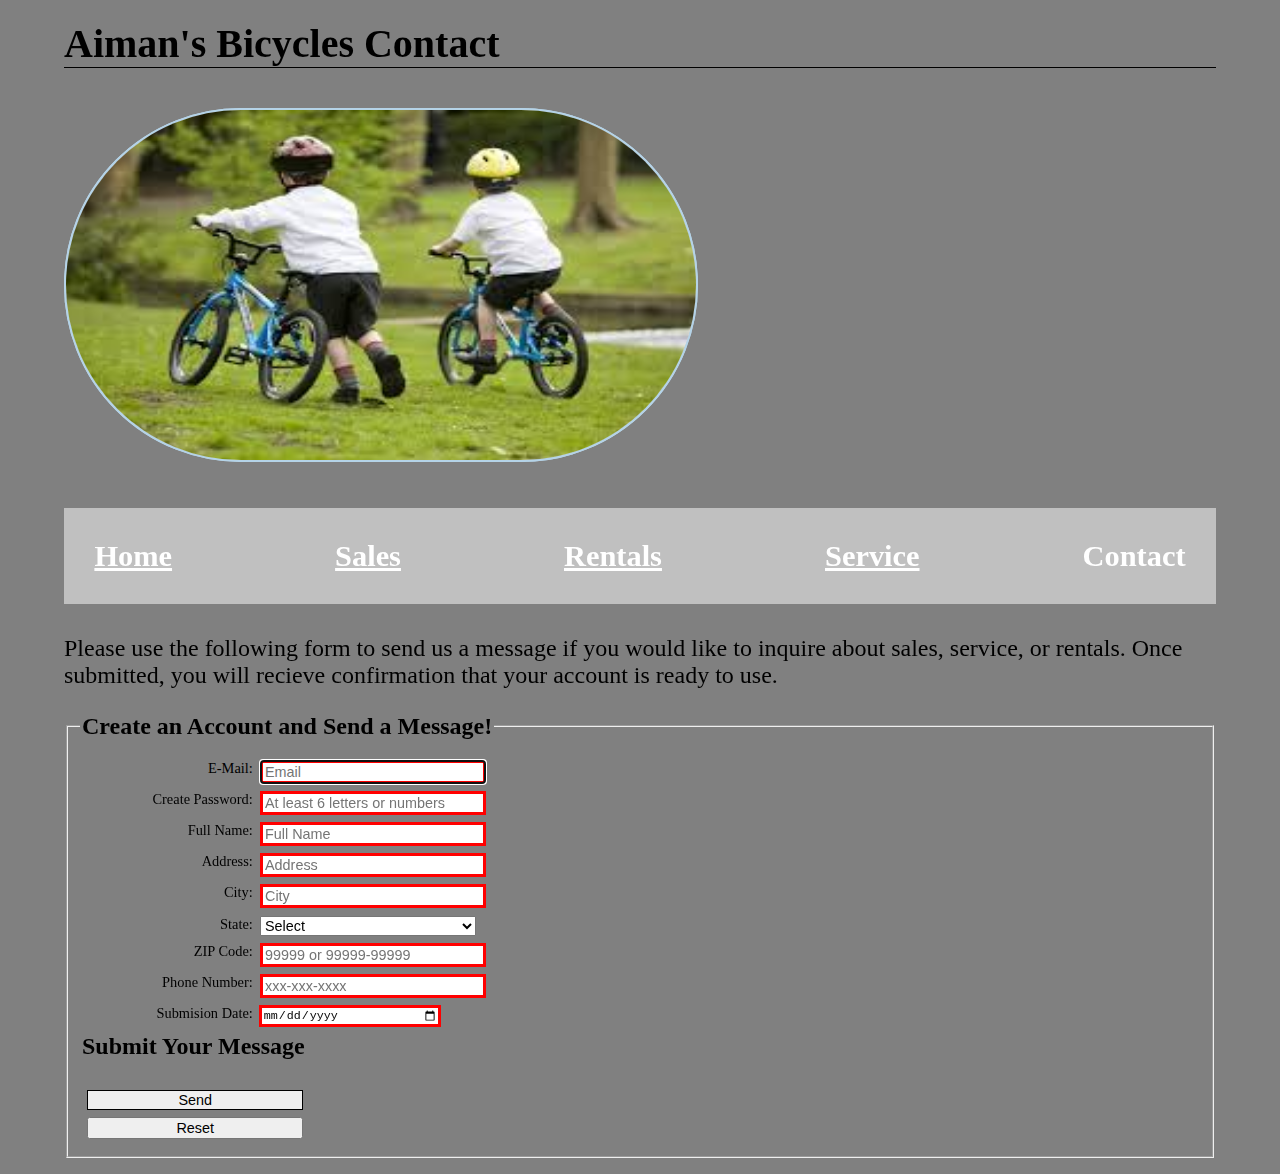
<file: contact.htm>
<!DOCTYPE html>
<!-- @aiman malik,Aiman's Bicycles Contact Page,
 Southern Illinois University
Developed:9/6/24
Tested: 9/7/24 -->
<html lang="en">
    <head>
        <meta charset="utf-8">
        <title>Aimans's Bicycles Contact</title> 
        <link rel="stylesheet" href="styles/main.css">
        <link rel="stylesheet" href="styles/slicknav.css"> 
        <script src="https://code.jquery.com/jquery-3.2.1.min.js"></script> 
        <script src="js/jquery.slicknav.min.js"></script> 
        <script type="text/javascript"> 
            $(document).ready(function(){
                $('#nav_menu').slicknav({prependTo:"#mobile_menu"}); 
            }); 
        </script>
        <meta name="description" content="Aiman's Bicycles Contact"> 
        <meta name="keywords" content="aiman, contact, bicycle">
        <meta name="viewport" content="width=device-width, initial-scale=1">
    </head>
    <body>
        <figcaption>Aiman's Bicycles Contact</figcaption>
            <figure class="cute">
            <img  class="cute" src="images/bicycle.jpeg"/>
            <img class="cuter" src="images/img 2.jpeg"/>
            </figure> 
        
        <header>
               </header> 
        <!-- Navigation Menu -->
        <nav id="mobile_menu"></nav> 
        <nav id="nav_menu"> 
            <ul>
                <li><a href="index.htm">Home</a></li> 
                <li><a href="sales.htm">Sales</a></li> 
                <li><a href="rentals.htm" >Rentals</a></li>
                <li><a href="service.htm" >Service</a></li> 
                <li><a href="contact.htm" class="current lastitem">Contact</a></li>
            </ul> 
        </nav>  
     <p class ="first">Please use the following form to send us a message if you would like to inquire about sales, service, or rentals. Once submitted, you will recieve confirmation that your account is ready to use.</p>
  <!-- Submit goes to process page:  <form action="/response.htm">  for now -->  
       <form action="/response.htm"> 
           <fieldset>
              <legend>Create an Account and Send a Message!</legend> 
              <label for="email">E-Mail:</label> 
              <input type="email" name="email" id="email" required placeholder="Email" autofocus required><br> 
              <label for="password">Create Password:</label> 
              <input type="password" name="password" id="password" required placeholder="At least 6 letters or numbers" pattern="[a-zA-Z0-9]{6,}" title="Must be at least 6 alphanumeric characters"><br>  
               <label for="first_name">Full Name:</label> 
               <input type="text" name="first_name" id="first_name" required minlength="15" maxlength="25" placeholder="Full Name"><br>
               
               <label for="address">Address:</label> 
               <input type="text" id="address" required minlength="15" maxlength="50" placeholder="Address"><br> 
               
               <label for="city">City:</label> 
               <input type="text" id="city" required minlength="4" maxlength="25" placeholder="City"><br> 
    <!-- States list Menu --> 
               <label for="state">State:</label>
               <select name= "state"  id="state" required><br>
	                <option value="st">Select</option> 
                    <option value="AL">Alabama</option>
                    <option value="AK">Alaska</option>
                    <option value="AZ">Arizona</option>
                    <option value="AR">Arkansas</option>
                    <option value="CA">California</option>
                    <option value="CO">Colorado</option>
                    <option value="CT">Connecticut</option>
                    <option value="DE">Delaware</option>
                    <option value="DC">District of Columbia</option>
                    <option value="FL">Florida</option>
                    <option value="GA">Georgia</option>
                    <option value="HI">Hawaii</option>
                    <option value="ID">Idaho</option>
                    <option value="IL">Illinois</option>
               </select><br> 
              
               <label for="zip">ZIP Code:</label> 
               <input type="text" name="zip" id="zip" required placeholder="99999 or 99999-99999" pattern="^\d{5}(-\d{4})?$" title="Either 5 or 9 digits"><br> 
               
               <label for="phone">Phone Number:</label> 
               <input type="tel" name="phone" id="phone" required inlength="10" maxlength="12" placeholder="xxx-xxx-xxxx" pattern="\d{3}[\-]\d{3}[\-]\d{4}" title="Must be 999-999-999 format"><br>
               <label for="starting_date">Submision Date:</label> 
               <input type="date" name="submission_date" id="submission_date" required><br> 
<!-- Submit goes to process page:  <form action="/response.htm">  for now -->  
               <legend>Submit Your Message</legend> <br>
               <input type="submit" id="submit" value="Send"><br>
               <input type="reset" id="reset" value="Reset"><br>
               
           </fieldset> 
            
          
        </form>

               
    
    </body>

</html>
</file>
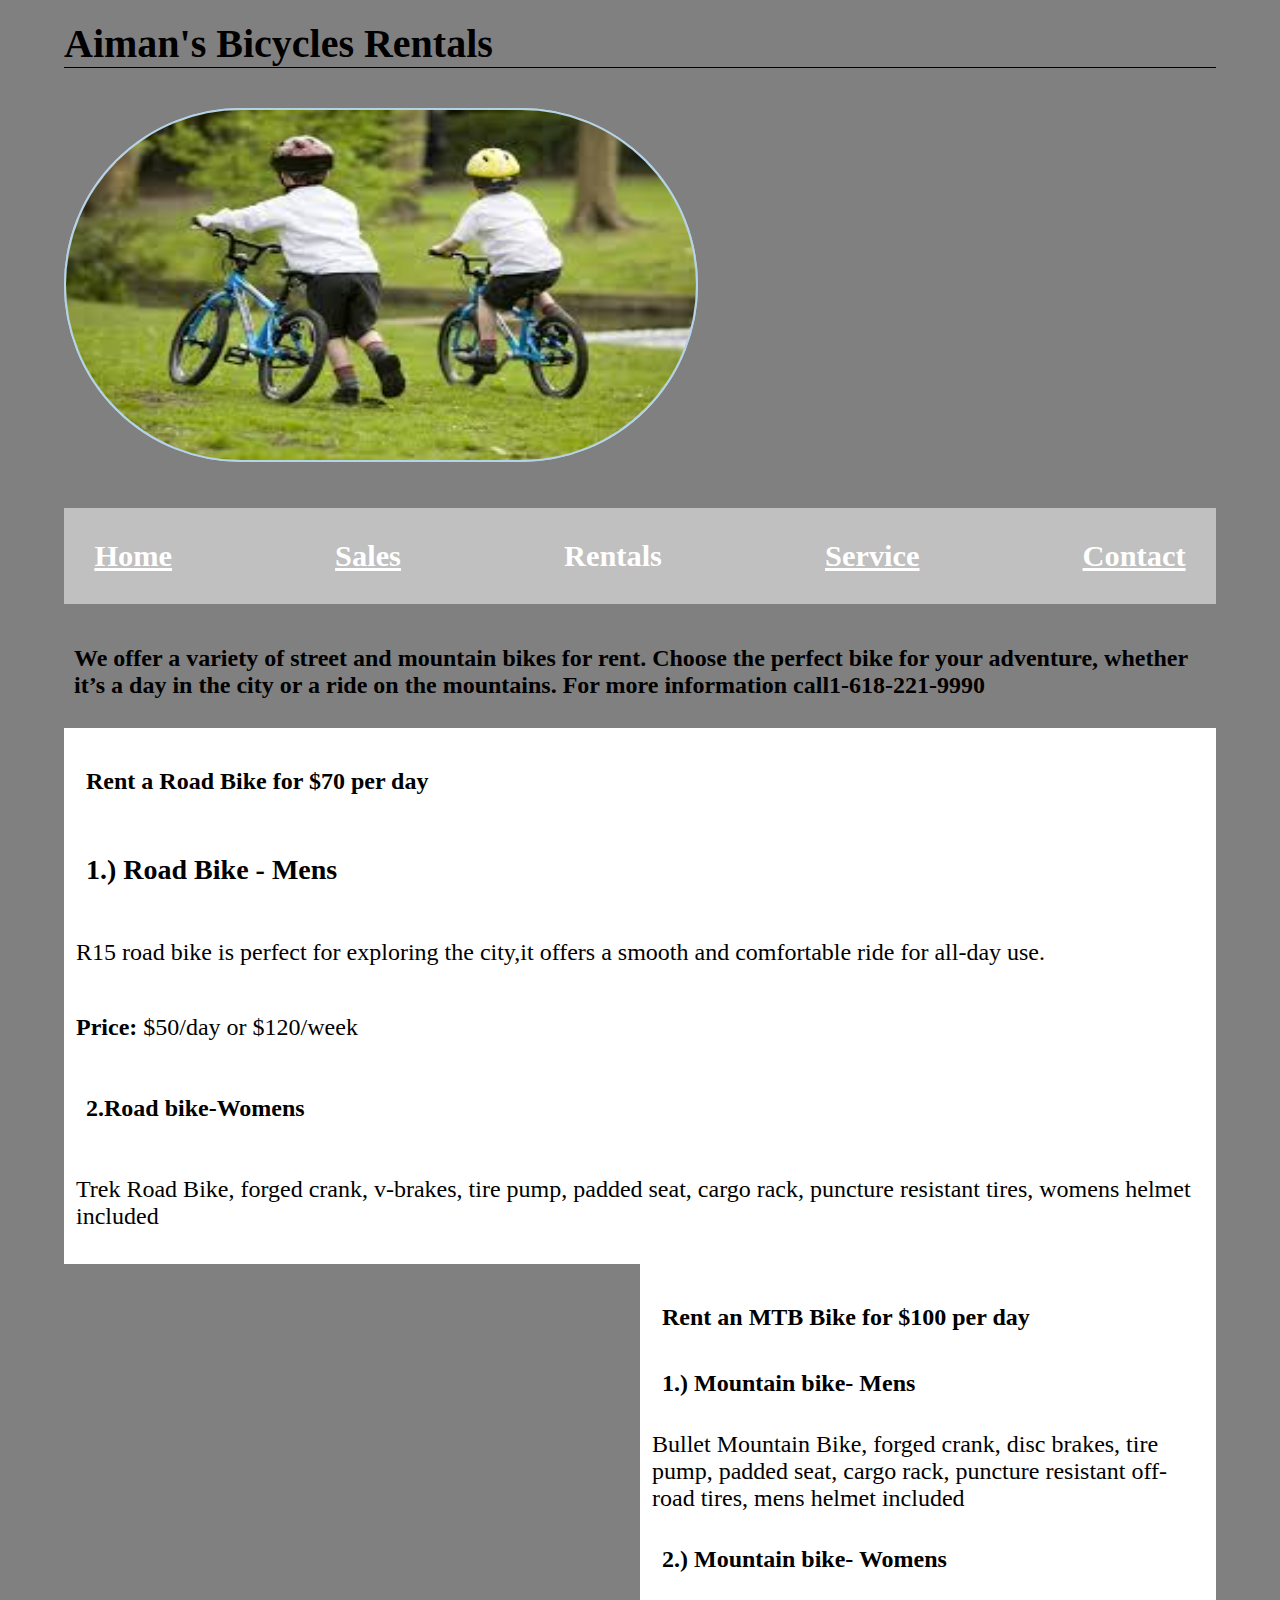
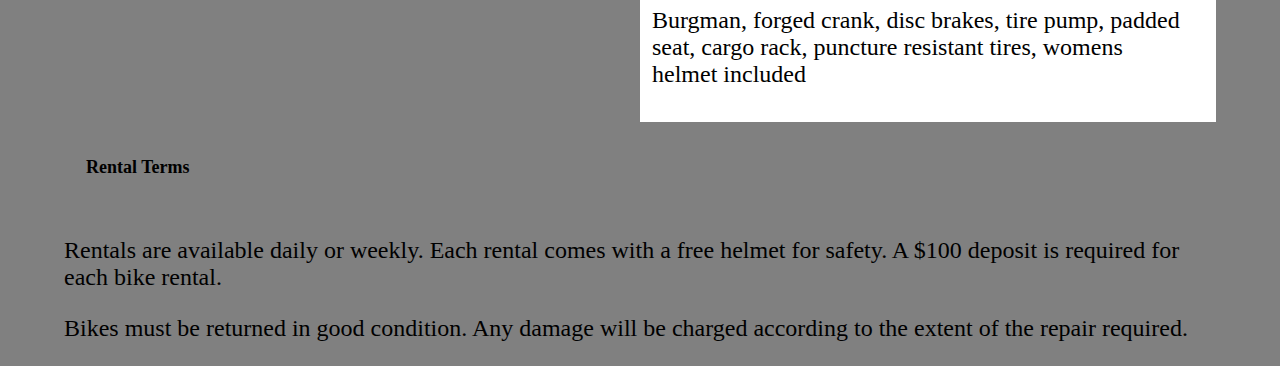
<file: rentals.htm>
<!DOCTYPE html>
<!-- 
    Developer: SHAIK AIMAN MALIK
    University: SIUC
    Date Developed: 09/6/24
    Date Tested: 09/7/24
    Purpose: Bicycle Shop Rentals Page
    This page describes the bike rental services offered by the shop.
-->
<html lang="en">
<head>
    <meta charset="UTF-8">
    <title>Rentals</title>
    <meta name="description" content="rental bicycles"> <meta name="keywords" content="Aiman's bicycles, street bikes, mountain bikes, rentals">
    <meta name="viewport" content="width=device-width, initial-scale=1">
    <link rel="stylesheet" href="styles/main.css">
</head>
<body>
    <figcaption>Aiman's Bicycles Rentals</figcaption>
            <figure class="cute">
            <img  class="cute" src="images/bicycle.jpeg"/>
            <img class="cuter" src="images/img 2.jpeg"/>
            </figure> 
    <header>
        <link rel="stylesheet" href="styles/slicknav.css"> 
        <script src="https://code.jquery.com/jquery-3.2.1.min.js"></script> 
        <script src="js/jquery.slicknav.min.js"></script> 
        <script type="text/javascript"> 
            $(document).ready(function(){
                $('#nav_menu').slicknav({prependTo:"#mobile_menu"}); 
            }); 
        </script>
        </header>

     <!-- Navigation Menu  -->
        <nav id="mobile_menu"></nav> 
        <nav id="nav_menu"> 
            <ul>
                <li><a href="index.htm">Home</a> </li> 
                <li><a href="sales.htm">Sales</a></li> 
                <li><a href="rentals.htm" class="current">Rentals</a></li>
                <li><a href="service.htm" >Service</a></li> 
                <li><a href="contact.htm" class="lastitem">Contact</a></li>
            </ul> 
        </nav>

    <h2>We offer a variety of street and mountain bikes for rent. Choose the perfect bike for your adventure, whether it’s a day in the city or a ride on the mountains.
    For more information call1-618-221-9990</h2>

   <!-- 1st column Road Bikes  -->
        <main>
      <h2>Rent a Road Bike for $70 per day</h2>
    <h1> 1.) Road Bike - Mens</h1>
      <p class="first">R15 road bike is perfect for exploring the city,it offers a smooth and comfortable ride for all-day use.</p>
      <p><strong>Price:</strong> $50/day or $120/week</p>
  <h2>2.Road bike-Womens</h2>
      <p class ="first">Trek Road Bike, forged crank, v-brakes, tire pump, padded seat, 
          cargo rack, puncture resistant tires, womens helmet included</p>
    </main>

           <!-- 1st column Mountain Bikes  -->
        <aside>
            <h2>Rent an MTB Bike for $100 per day</h2>
            <h2>1.) Mountain bike- Mens</h2>
            <p class ="first">Bullet Mountain Bike, forged crank, disc brakes, tire pump, padded seat, cargo rack, puncture resistant off-road tires, mens helmet included</p>
            <h2>2.) Mountain bike- Womens</h2>
            <p class ="first">Burgman, forged crank, disc brakes, tire pump, padded seat, cargo rack, puncture resistant tires, womens helmet included</p>
        </aside> 

    <!-- Rental terms section -->
    <footer><h2>Rental Terms</h2></footer>
        <p>Rentals are available daily or weekly. Each rental comes with a free helmet for safety. A $100 deposit is required for each bike rental.</p>
        <p>Bikes must be returned in good condition. Any damage will be charged according to the extent of the repair required.</p>

</body>
</html>
</file>
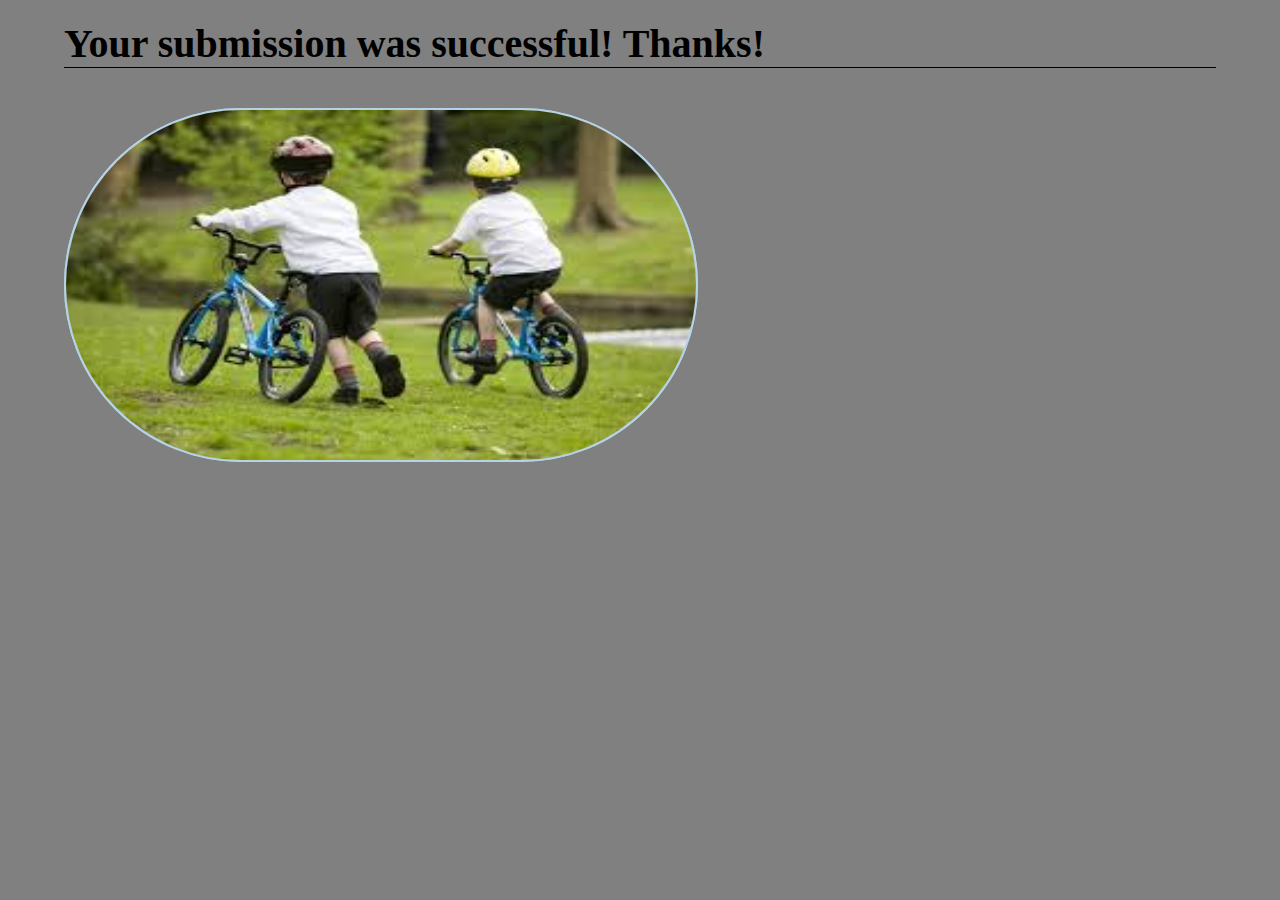
<file: response.htm>
<!DOCTYPE html>
<html lang="en">
    <head>
        <meta charset="UTF-8" />
        <title>Response</title>
        <link rel="shortcut icon" href="images/millicon.ico">
        <link rel="stylesheet" href="styles/main.css">
        <meta name="description" content="rental bicycles"> <meta name="keywords" content="response, page">
        <meta name="viewport" content="width=device-width, 
        initial-scale=1">
        
    </head>
    <body>
    <figcaption>Your submission was successful! Thanks!</figcaption>
            <figure class="cute">
            <img  class="cute" src="images/bicycle.jpeg"/>
            <img class="cuter" src="images/img 2.jpeg"/>
            </figure> </body>
</html>
</file>
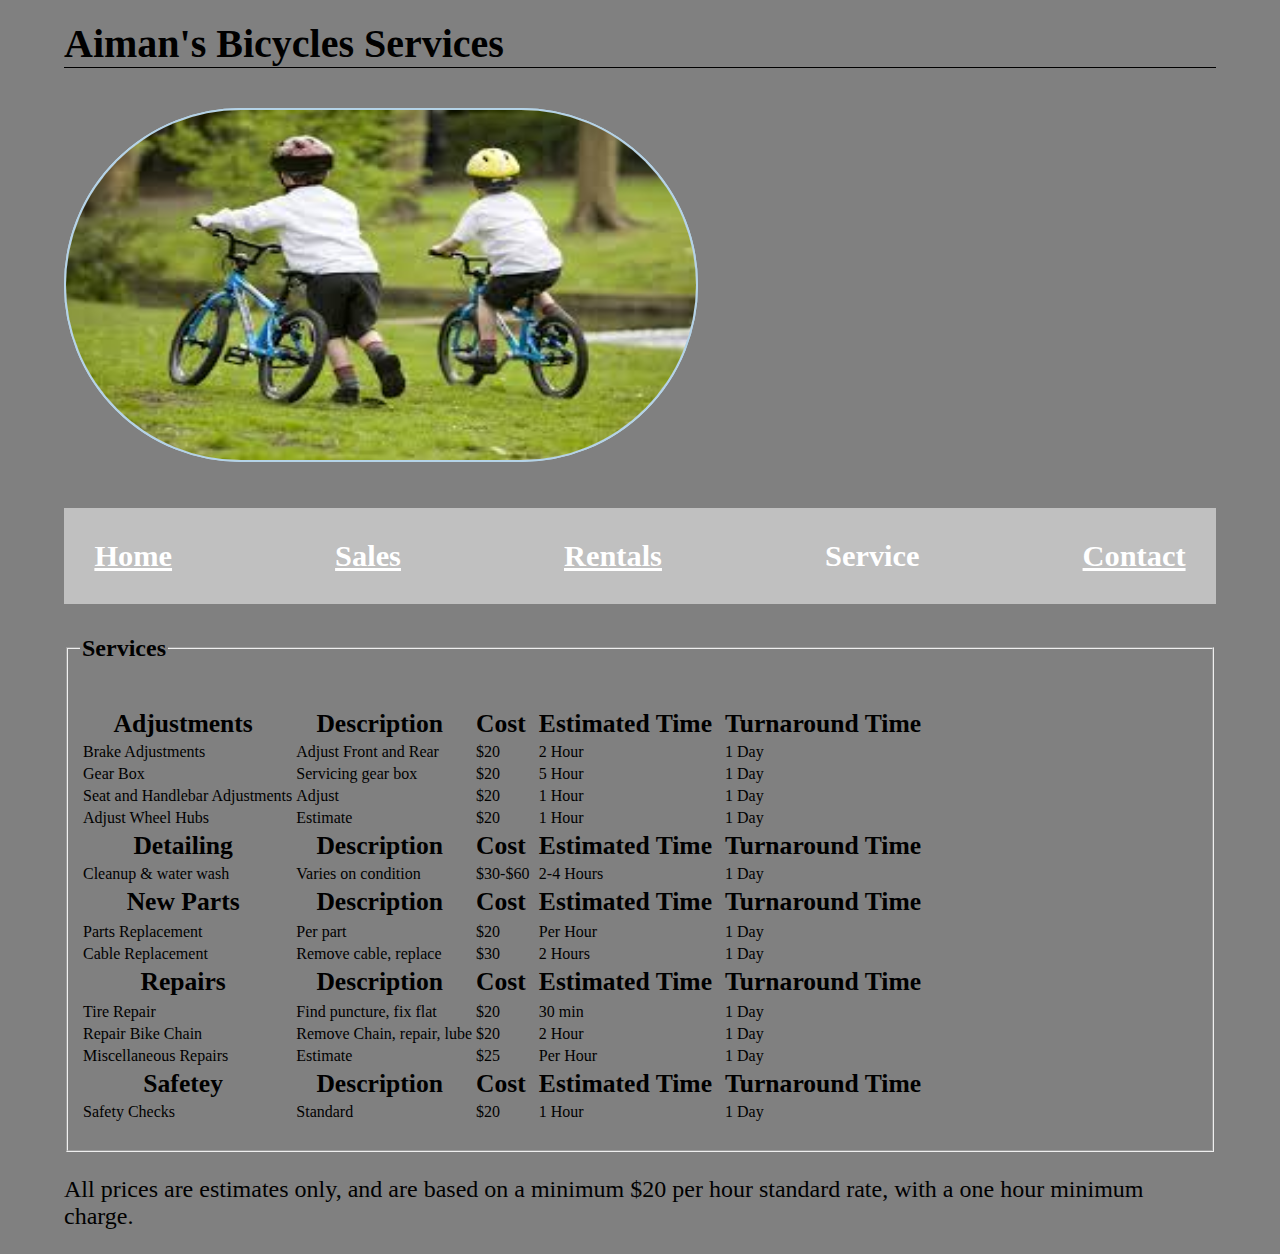
<file: service.htm>
<!DOCTYPE html>
 <!-- 
    Developer: SHAIK AIMAN MALIK
    University: SIUC
    Date Developed: 09/6/24
    Date Tested: 09/7/24
    -->
<html lang="en">
    <head>
        <meta charset="utf-8">
        <title>Aiman's Bicycles Services</title> 
        <link rel="stylesheet" href="styles/main.css">
        <link rel="stylesheet" href="styles/slicknav.css"> 
        <script src="https://code.jquery.com/jquery-3.2.1.min.js"></script> 
        <script src="js/jquery.slicknav.min.js"></script> 
        <script type="text/javascript"> 
            $(document).ready(function(){
                $('#nav_menu').slicknav({prependTo:"#mobile_menu"}); 
            }); 
        </script>
        <meta name="description" content="Aiman's Bicycles Services"> <meta name="keywords" content="aiman, services, bicycle">
        <meta name="keywords" content="miller, services, bicycle, safety, checks, brake, adjustments, clean-up, lube, tire, repair, seat, handlebar, cable, replacement, parts, replacement, bike, chain, calibrate, gear, gears, adjust, wheel, hub, hubs, miscellaneous, repairs, remove, flat, adjust, check, estimate, fix, condition, hour, day, estimated time, turnaround time">
        <meta name="viewport" content="width=device-width, initial-scale=1">
    </head>
    <body>
        <figcaption>Aiman's Bicycles Services</figcaption>
            <figure class="cute">
            <img  class="cute" src="images/bicycle.jpeg"/>
            <img class="cuter" src="images/img 2.jpeg"/>
            </figure> 
        <header>
                  </header> 
        <!-- Navigation Menu-->
        <nav id="mobile_menu"></nav> 
        <nav id="nav_menu"> 
            <ul>
                <li><a href="index.htm">Home</a></li>
                <li><a href="sales.htm">Sales</a></li> 
                <li><a href="rentals.htm">Rentals</a></li>
                <li><a href="service.htm" class="current">Service</a></li> 
                <li><a href="contact.htm" class="lastitem">Contact</a></li>
            </ul> 
        </nav> 
        
        <fieldset>
        <table>
                
                <legend>Services</legend> 
            <tr>
                <th class="left">Adjustments</th>
                <th>Description</th> 
                <th>Cost</th>
                <th>Estimated Time</th>
                <th>Turnaround Time</th>
            <tr>
                <td class="left">Brake Adjustments</td> 
                <td>Adjust Front and Rear</td> 
                <td>$20</td>
                <td>2 Hour</td>
                <td>1 Day</td>
            </tr>
            <tr>
                <td class="left">Gear Box</td> 
                <td>Servicing gear box</td> 
                <td>$20</td>
                <td>5 Hour</td>
                <td>1 Day</td>
            </tr>
            <tr>
                <td class="left">Seat and Handlebar Adjustments</td> 
                <td>Adjust</td> 
                <td>$20</td>
                <td>1 Hour</td>
                <td>1 Day</td>
            </tr>
            <tr>
                <td class="left">Adjust Wheel Hubs</td> 
                <td>Estimate</td> 
                <td>$20</td>
                <td>1 Hour</td>
                <td>1 Day</td>
            </tr>
            
            
             
             <tr>
                <th class="left">Detailing</th>
                <th>Description</th> 
                <th>Cost</th>
                <th>Estimated Time</th>
                <th>Turnaround Time</th>
            <tr>
                <td class="left">Cleanup & water wash</td> 
                <td>Varies on condition</td> 
                <td>$30-$60</td>
                <td>2-4 Hours</td>
                <td>1 Day</td>
            </tr> 
             <tr>
                <th class="left">New Parts</th>
                <th>Description</th> 
                <th>Cost</th>
                <th>Estimated Time</th>
                <th>Turnaround Time</th>
            <tr>
                 <tr>
                <td class="left">Parts Replacement</td> 
                <td>Per part</td> 
                <td>$20</td>
                <td>Per Hour</td>
                <td>1 Day</td>
            </tr>
             <tr>
                <td class="left">Cable Replacement</td> 
                <td>Remove cable, replace</td> 
                <td>$30</td>
                <td>2 Hours</td>
                <td>1 Day</td>
          
             <tr>
                <th class="left">Repairs</th>
                <th>Description</th> 
                <th>Cost</th>
                <th>Estimated Time</th>
                <th>Turnaround Time</th>
            
             <tr>
                   </tr>
                <td class="left">Tire Repair</td> 
                <td>Find puncture, fix flat</td> 
                <td>$20</td>
                <td>30 min</td>
                <td>1 Day</td>
            
            <tr>
                <td class="left">Repair Bike Chain</td> 
                <td>Remove Chain, repair, lube</td> 
                <td>$20</td>
                <td>2 Hour</td>
                <td>1 Day</td>
            </tr>
            <tr>
                <td class="left">Miscellaneous Repairs</td> 
                <td>Estimate</td> 
                <td>$25</td>
                <td>Per Hour</td>
                <td>1 Day</td>
            </tr>
             
           <tr>
              
                <th class="left">Safetey</th>
                <th>Description</th> 
                <th>Cost</th>
                <th>Estimated Time</th>
                <th>Turnaround Time</th>
              
            </tr> 
    
            <tr>
                <td class="left">Safety Checks</td> 
                <td>Standard</td> 
                <td>$20</td>
                <td>1 Hour</td>
                <td>1 Day</td>
            </tr>
              </table>  
           
        </fieldset>  

    </body>

    <p class ="first">All prices are estimates only, and are based on a minimum $20 per hour standard rate, with a one hour minimum charge.</p>
    
</html>
</file>
<file: styles/main.css>
/* Details:SHAIK AIMAN MALIK, 
 * Aiman's Bicycles CSS Style Page,
 *  Southern Illinois University Carbondale,
 *   Developed: 09-15-24  Tested: 09-19-24*/ 
    
@media only screen and (max-width: 4000px) { 
    
h1 {
    font-size: 1.75em; /* 28 Ã· 16 */ 
    padding: 10px;
    }

h2 {
    font-size: 1.5em; /* 24 Ã· 16 */ 
    padding: 10px;
    } 

h3 {
    font-size: 1.125em; /* 18 Ã· 16 */ 
    padding: 10px;
    } 
#mobile_menu { 
    display: none; 
    }
article {
    width: 47.917%;      /*  47.917% 480 / 960 * 100 */
    padding: 10px 1.0417%;
    background-color: #ffffff; /* this color is white for column panel */
    float: left; 
    } 
    
aside {
    width: 47.917%;          /* 47.917% 480 / 960 * 100*/
    padding: 10px 1.0417%;
    background-color: #ffffff; /* this color is white for column panel  */
    float: right; 
    }
main { 
    display:flex;
    flex-direction: column;
    padding: 10px 1.0417%;
    background-color: #ffffff;
    }
textarea {
    height: 10em; 
    width: 75em;
    margin-left: .5em;
    font-family: Arial, Helvetica, sans-serif; 
} 
th {
    font-size: 1.6em;
    padding-left: 10px 1.0417%;
    padding-right: 10px;
}    
}
    

/* tablet portrait layout (768px to 959px) */

@media only screen and (max-width: 959px) {

h1 {
    font-size: 1.75em; /* 28 Ã· 16 */ 
    padding: 10px;
    }

h2 {
    font-size: 1.5em; /* 24 Ã· 16 */ 
    padding: 10px;
    } 

h3 {
    font-size: 1.125em; /* 18 Ã· 16 */ 
    padding: 10px;
    } 
#mobile_menu { 
    display: none; 
    }

article {
    width: 47.917%;          /*  47.917% 480 / 960 * 100 */
    padding: 10px 1.0417%;
    background-color: #ffffff; /* this color is white for column panel */
    float: left; 
    }
    
aside {
   
    width: 47.917%;          /* 47.917% 480 / 960 * 100*/
    padding: 10px 1.0417%;
    background-color: #ffffff; /* this color is white for column panel  */
    float: right; 
    }
main { 
    display:flex;
    flex-direction: column;
    padding: 10px 1.0417%;
    background-color: #ffffff;
    }
textarea {
    height: 10em; 
    width: 45em;
    margin-left: .5em;
    font-family: Arial, Helvetica, sans-serif; 
    }
th {
    font-size: 1.4em;
    padding-left: 10px 1.0417%;
    padding-right: 10px;
}
}

/* mobile landscape layout (480px to 767px) */ 

@media only screen and (max-width: 767px) { 
#mobile_menu { 
    display: block; 
    }
#nav_menu { 
    display: none; 
    }
    
header h2 { 
    font-size: 1.375em; 
    }       /* 22 Ã· 16 */ 
header h3 { 
    font-size: .8125em; 
    }   /* 13 Ã· 16 */ 
p { font-size: .875em; 
    }            /* 14 Ã· 16 */ 
h1 {
    font-size: 2.5em; /* 28 Ã· 16 */ 
    padding: 10px;
    }
article h2, aside h2
        { 
    font-size: 1.5em; 
    }             /* base font size */ 
aside li { 
    font-size: .875em; 
    }     /* 14 Ã· 16 */
background-color: silver;
header {
    display: flex;
    }
     /* Switch to one column */ 
main { 
    display:flex;
    flex-direction: column;
    padding: 10px 1.0417%;
    background-color: #ffffff;
    } 
    
article { 
    order: 1;
    width: 97.917%;       /* 940 / 960 * 100 */
    } 
aside { 
    order: 2;
    width: 97.917%;        /* 940 / 960 * 100 */
      
    }
textarea {
    height: 10em; 
    width: 35em;
    margin-left: .5em;
    font-family: Arial, Helvetica, sans-serif; 
} 
th {
    font-size: 1em;
    padding-left: 10px 1.0417%;
    padding-right: 10px;
}    
}

/* mobile portrait layout (479px or less) */ 

@media only screen and (max-width: 479px) { 

#mobile_menu { 
    display: block; 
    }
#nav_menu { 
    display: none; 
    }
header h2 { 
    font-size: 1.375em; 
    }   /* 22 Ã· 16 */ 
header h3 { 
    font-size: .8125em; 
    }   /* 13 Ã· 16 */ 
p { font-size: .875em; 
    }            /* 14 Ã· 16 */ 
h1 {
    font-size: 2.5em; /* 28 Ã· 16 */ 
    padding: 10px;
    }
article h2, aside h2 
        { 
    font-size: 1.5em; 
    }             /* base font size */ 
aside li { 
    font-size: .875em; 
    }     /* 14 Ã· 16 */ 
background-color: silver;
header {
    display:flex;
    }
    /* Switch to one column */ 
main {  
    display:flex;
    flex-direction: column;
    padding: 10px 1.0417%;
    background-color: #ffffff;
    } 
    
article
    { 
    order: 1;
    width: 97.917%;      /* 940 / 960 * 100 */
      
    } 
aside { 
    order: 2;
    width: 97.917%;       /* 940 / 960 * 100 */
       
    }
textarea {
    height: 10em; 
    width: 35em;
    margin-left: .5em;
    font-family: Arial, Helvetica, sans-serif; 
} 
th {
    font-size: 1em;
    padding-left: 10px 1.0417%;
    padding-right: 10px;
}
}


/* the styles for the elements */ 
body {
    
    font-size: 1em;     /* 16 Ã· 16  */
    width: 90%;          /* changed from 725px;*/
    max-width 1024px;
    background-color: gray; /* this color is gray */
    margin: 10px auto;

    } 
header { 
    width: 97.917%;          /* 940 / 960 * 100 */
    padding: 10px 1.0417%;
    clear: both; 
    font-size: 2em;
    }




p { 
    font-size: 1.5em; /* 18 Ã· 16 */ 
    padding-left: 10px 1.0417%;
    padding-right: 10px;
   
}

blockquote {
    width: 47.917%;          /* 480 / 960 * 100 */
    padding: 10px 1.0417%;
    float: center; 
    }
footer { 
    font-size: .75em; /* 12 Ã· 16 */ 
    width: 97.917%;            /* 940 / 960 * 100 */
    padding: 10px 1.0417%;
    clear: both; 
    
    }
    
ul { 
    
    padding-left: 10px; 
} 

li {
    padding-left: 10px; /* space between bullet and text */ 
   
   } 


/* Navigation css aligned left */ 
#nav_menu ul {
    display: flex;
    flex-basis: 100%;
    /*flex-direction: column; */
     /* align-items: center; */
    justify-content: space-between; 
    list-style-type: none; padding: 1em 0;
    font-size: 1.9em;
    text-align: left;
    background-color: silver;
    } 

#nav_menu ul li { 
    display: inline; 
    padding: 0 1em; 
    } 
#nav_menu ul li a { 
    font-weight: bold; 
    color: #ffffff; 
    }
#nav_menu ul li a.current { 
    text-decoration: none; 
    }

/* Special main image on index page with blue border and rounded corner- must have .bluetouch div class */ 



figure {
    float: left;
    margin-right: 1.5em; 
}

figcaption {
    display: block;
    font-weight: bold;
    font-size: 2.5em;
    padding-top: .25em;
    margin-bottom: 1em;
    border-bottom: 1px solid black;
}





.cute {
    width: 100%;
    min-width: 300px;
    max-width: 1024px;
    position: relative;	
	margin:  0 auto;
	max-width: 630px;
    height: 350px;
}



/*  hover over and  blue touch on banner */
/* burned in */
.cute img {
    
    width: 100%;
    min-width: 300px;
    max-width: 1024px;
    position: absolute;	
	overflow: hidden;
    border: 2px solid #B5D3E7;
    border-radius: 1000px;
    -moz-border-radius: 1000px;
    margin: 0;
	opacity: 1;
    /* Sets the width and height for the images*/
	max-width: 1024px;
	height: 350px;
}

/*  fading effect. */

.cute .cuter{
  z-index: 9999;
  transition: opacity 2s linear;
  cursor: pointer;
}

/* burned in effect on 2nd image */
.cute:hover > .cuter {
  opacity: 0.1;
}

img {
    width: 100%;
    max-width: 100px;
    position: static;
    }
table {
    margin-top: 1em; 
    margin-bottom: 1em; 
    padding-top: .5em;
}

fieldset {
    
   
    margin-top: 1em; 
    margin-bottom: 1em; 
    padding-top: .5em;
} 

legend {
    color: black; 
    font-weight: bold; 
    font-size: 1.5em; 
    margin-bottom: .5em;
  
}

label, input, select { 
    font-size: 90%;
} 

label {
    float: left; 
    width: 12em;
    text-align: right; 
}

input  { 
    float: left; 
    width: 15em;
    margin-left: .5em; 
    margin-bottom: .5em;
}
select { 
    float: left; 
    width: 15em;
    margin-left: .5em; 
    margin-bottom: .5em;
}
input:required, input[required] 
{ 
    border: 3px solid red;
} 

input:valid { 
    border: 1px solid black; 
} 

input:invalid { 
    box-shadow: none; 
} 

br { 
    clear: both; 
}

#buttons input { 
    width: 10em;
    float: right; 
    text-align: left;
} 

radio {
    float: left; 
    width: 9em;
}

/* music controls for later

{
  display:none;
}

audio, embed {
  position: absolute;
  z-index: -9999;
}
*/
</file>
